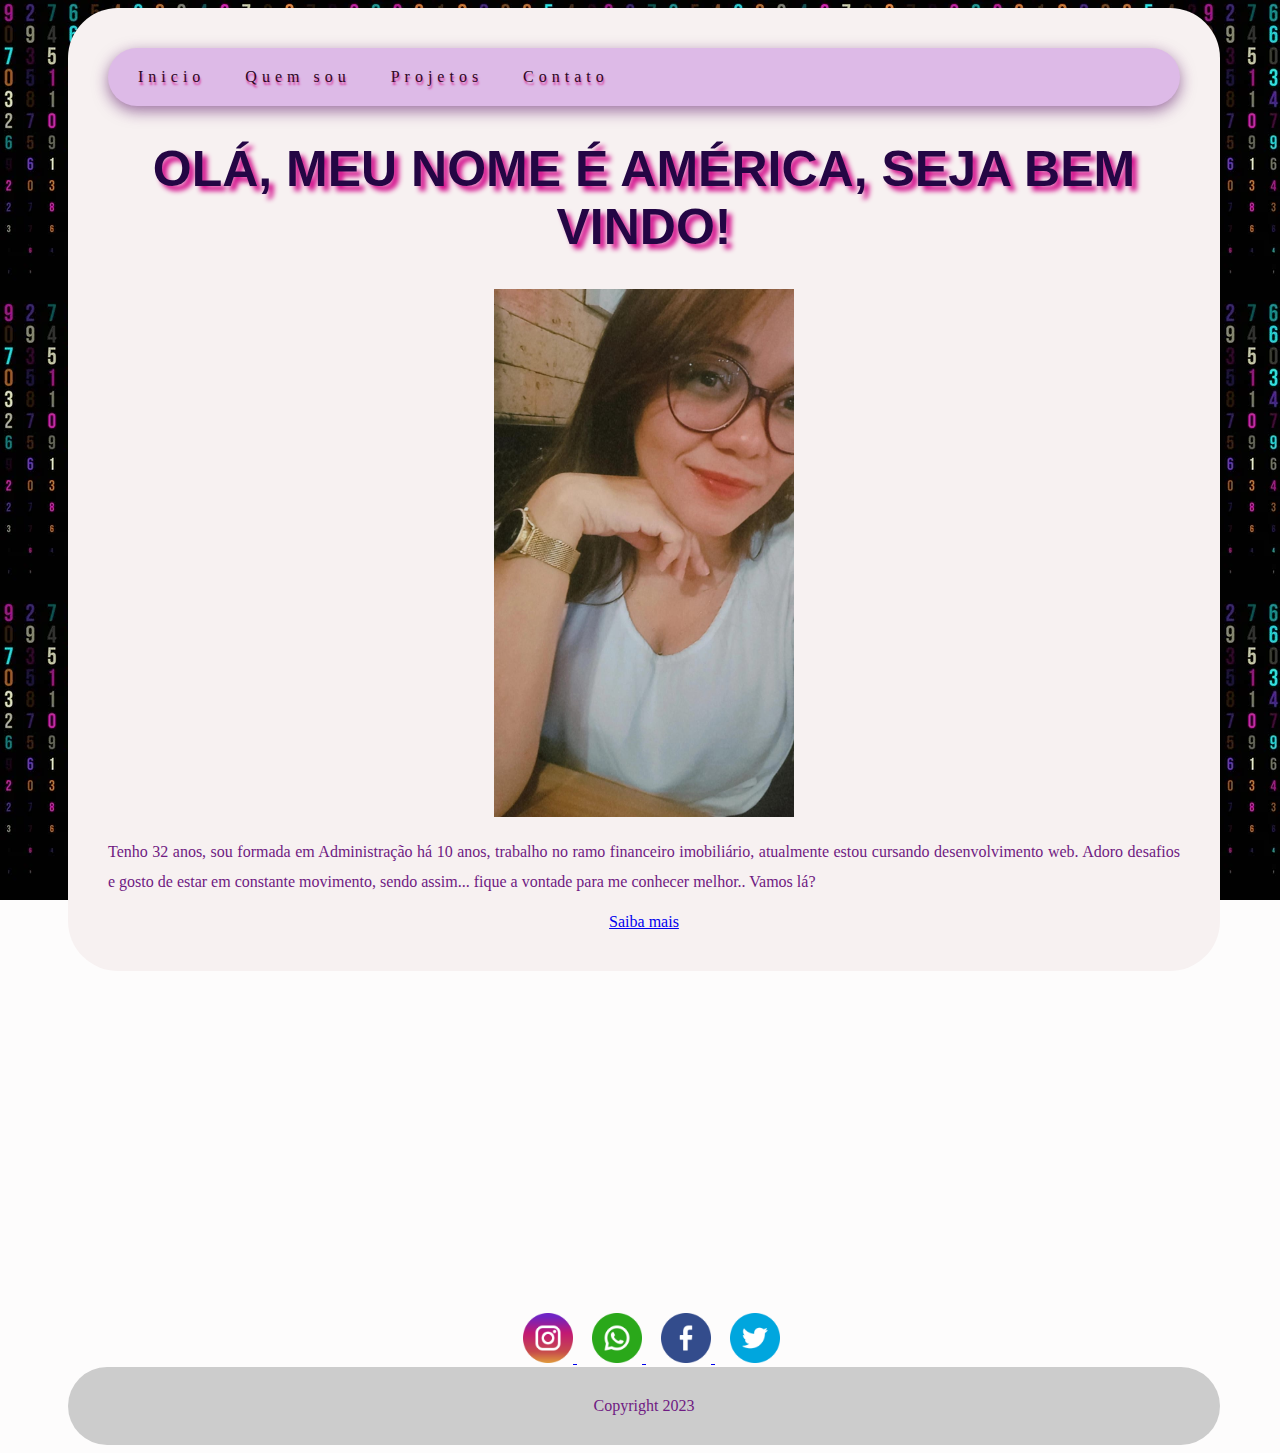
<file: index.html>
<!DOCTYPE html>
<html lang="pt-br">
<head>
    <meta charset="UTF-8">
    <meta name="viewport" content="width=device-width, initial-scale=1, shrink-to-fit=no">

    <link href="nome.css" rel="stylesheet" type="text/css" />

 <title>Desenvolvedor Front-End</title>
</head>


<body>
    <main>
    <header>

       
        
        <nav>

            <ul class="menu">

                <li><a href="index.html"> Inicio</a></li>
                <li><a href="quemsou.html"> Quem sou</a></li>
                <li><a href="projeto"> Projetos</a></li>
                <li><a href="contato.html">Contato</a></li>
            </ul>
        
        </nav>

        <div id="inicio">
            <h1> Olá, meu nome é América, seja bem vindo!</h1>
    <section>        
            <div>
                <img src="imagens/foto.jpg" width="300px">
            
        <div>
            <p> Tenho 32 anos, sou formada em Administração há 10 anos, trabalho no ramo financeiro imobiliário, atualmente estou cursando desenvolvimento web. Adoro desafios e gosto de estar em constante movimento, sendo assim...  fique a vontade para me conhecer melhor.. Vamos lá?</p>
            <a href="https://americarios.github.io/Curriculo/">Saiba mais</a>

        </div>    
        


    </header>
    </main>    
<br>
<br>
<br>
<br>
<br>
<br>
<br>
<br>
<br>
<br>
<br>
<br>
<br>
<br>
<br>
<br>
<br>
<br>
<br>
    <div>
        <a href="https://www.instagram.com/america.rios/"> <img src="imagens/instagram.png" style="width:50px;height:50px;margin-left:15px;"> </a>
        <a href="https://www.instagram.com/america.rios/"> <img src="imagens/whatsapp.png" style="width:50px;height:50px;margin-left:15px;"> </a>
        <a href="https://www.instagram.com/america.rios/"> <img src="imagens/facebook.png" style="width:50px;height:50px;margin-left:15px;"> </a>
        <a href="https://www.instagram.com/america.rios/"> <img src="imagens/twitter.png" style="width:50px;height:50px;margin-left:15px;"> </a>
      
    </div>

    <footer> Copyright 2023 </footer>
</body>
</html>
</file>
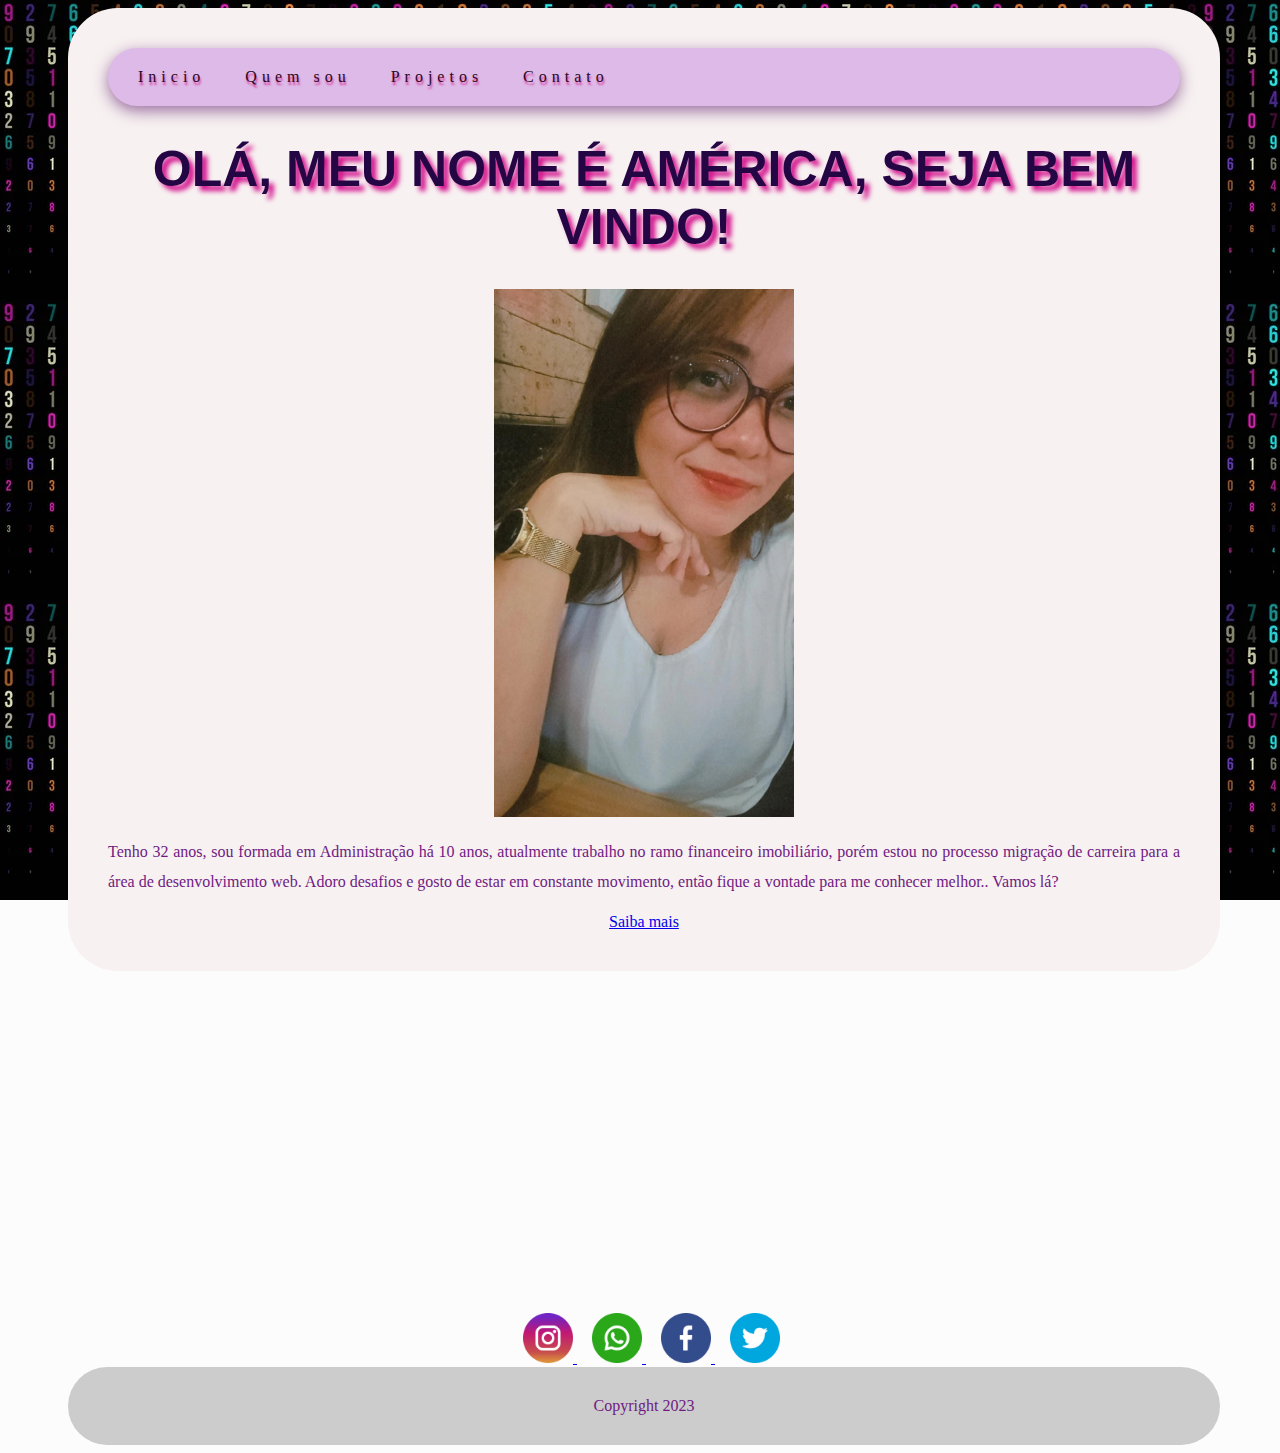
<file: PORTIFOLIO/index.html>
<!DOCTYPE html>
<html lang="pt-br">
<head>
    <meta charset="UTF-8">
    <meta name="viewport" content="width=device-width, initial-scale=1.0">

    <link href="nome.css" rel="stylesheet" type="text/css" />

 <title>Desenvolvedor Front-End</title>
</head>


<body>
    <main>
    <header>

       
        
        <nav>

            <ul class="menu">

                <li><a href="index.html"> Inicio</a></li>
                <li><a href="quemsou.html"> Quem sou</a></li>
                <li><a href="projeto"> Projetos</a></li>
                <li><a href="contato.html">Contato</a></li>
            </ul>
        
        </nav>

        <div id="inicio">
            <h1> Olá, meu nome é América, seja bem vindo!</h1>
    <section>        
            <div>
                <img src="imagens/foto.jpg" width="300px">
            
        <div>
            <p> Tenho 32 anos, sou formada em Administração há 10 anos, atualmente trabalho no ramo financeiro imobiliário, porém estou no processo migração de carreira para a área de desenvolvimento web. Adoro desafios e gosto de estar em constante movimento, então fique a vontade para me conhecer melhor.. Vamos lá?</p>
            <a href="https://americarios.github.io/Curriculo/">Saiba mais</a>

        </div>    
        


    </header>
    </main>    
<br>
<br>
<br>
<br>
<br>
<br>
<br>
<br>
<br>
<br>
<br>
<br>
<br>
<br>
<br>
<br>
<br>
<br>
<br>
    <div>
        <a href="https://www.instagram.com/america.rios/"> <img src="imagens/instagram.png" style="width:50px;height:50px;margin-left:15px;"> </a>
        <a href="https://www.instagram.com/america.rios/"> <img src="imagens/whatsapp.png" style="width:50px;height:50px;margin-left:15px;"> </a>
        <a href="https://www.instagram.com/america.rios/"> <img src="imagens/facebook.png" style="width:50px;height:50px;margin-left:15px;"> </a>
        <a href="https://www.instagram.com/america.rios/"> <img src="imagens/twitter.png" style="width:50px;height:50px;margin-left:15px;"> </a>
      
    </div>

    <footer> Copyright 2023 </footer>
</body>
</html>
</file>
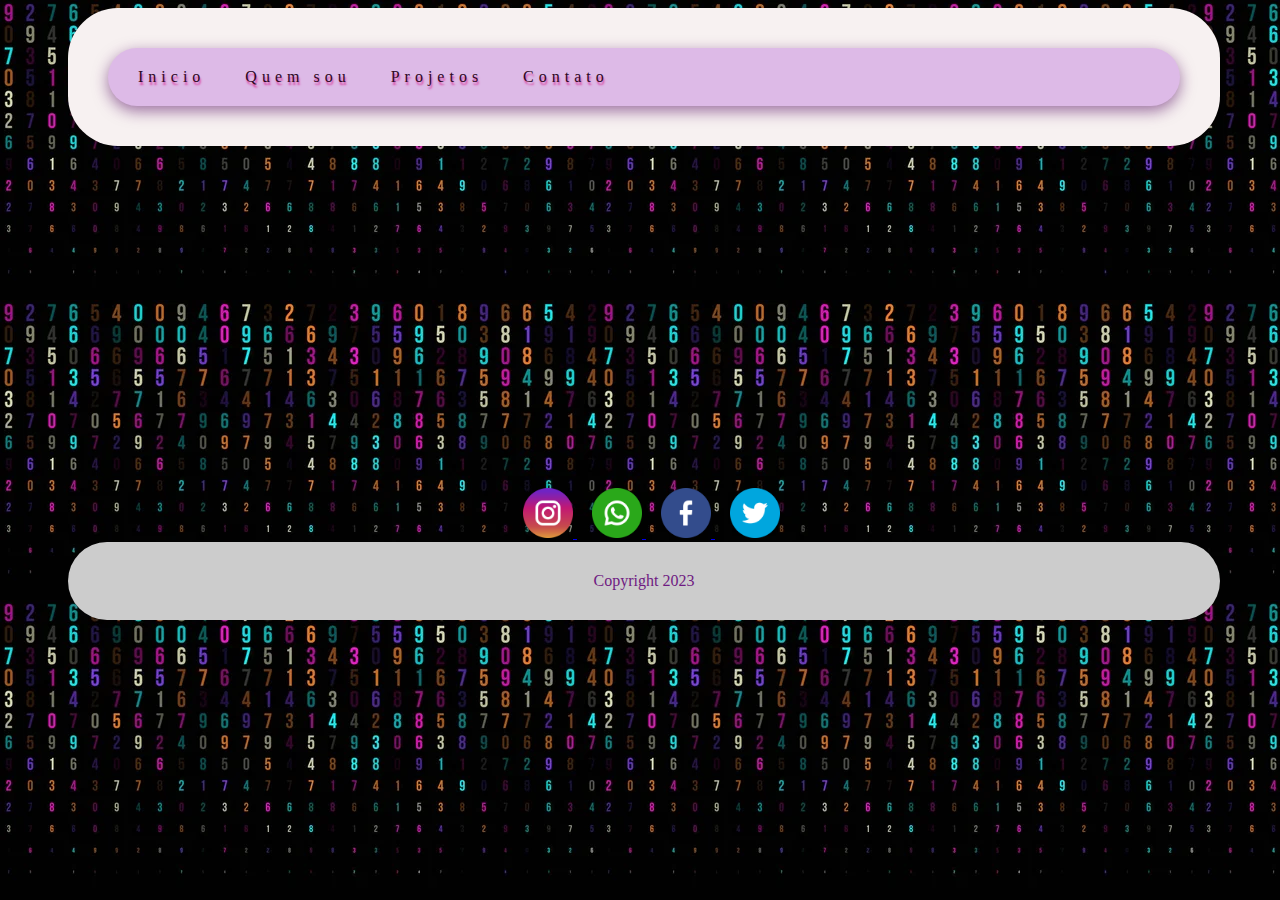
<file: contato.html>
<!DOCTYPE html>
<html lang="pt-br">
<head>
    <meta charset="UTF-8">
    <meta name="viewport" content="width=device-width, initial-scale=1, shrink-to-fit=no">

    <link href="nome.css" rel="stylesheet" type="text/css" />

 <title>Desenvolvedor Front-End</title>
</head>


<body>
    <main>
    <header>

       
        
        <nav>

            <ul class="menu">

                <li><a href="index.html"> Inicio</a></li>
                <li><a href="quemsou.html"> Quem sou</a></li>
                <li><a href="projeto"> Projetos</a></li>
                <li><a href="contato.html">Contato</a></li>
            </ul>
        
        </nav>

    </header>
    </main>    
<br>
<br>
<br>
<br>
<br>
<br>
<br>
<br>
<br>
<br>
<br>
<br>
<br>
<br>
<br>
<br>
<br>
<br>
<br>
    <div>
        <a href="https://www.instagram.com/america.rios/"> <img src="imagens/instagram.png" style="width:50px;height:50px;margin-left:15px;"> </a>
        <a href="https://www.instagram.com/america.rios/"> <img src="imagens/whatsapp.png" style="width:50px;height:50px;margin-left:15px;"> </a>
        <a href="https://www.instagram.com/america.rios/"> <img src="imagens/facebook.png" style="width:50px;height:50px;margin-left:15px;"> </a>
        <a href="https://www.instagram.com/america.rios/"> <img src="imagens/twitter.png" style="width:50px;height:50px;margin-left:15px;"> </a>
      
    </div>

    <footer> Copyright 2023 </footer>
</body>
</html>
</file>
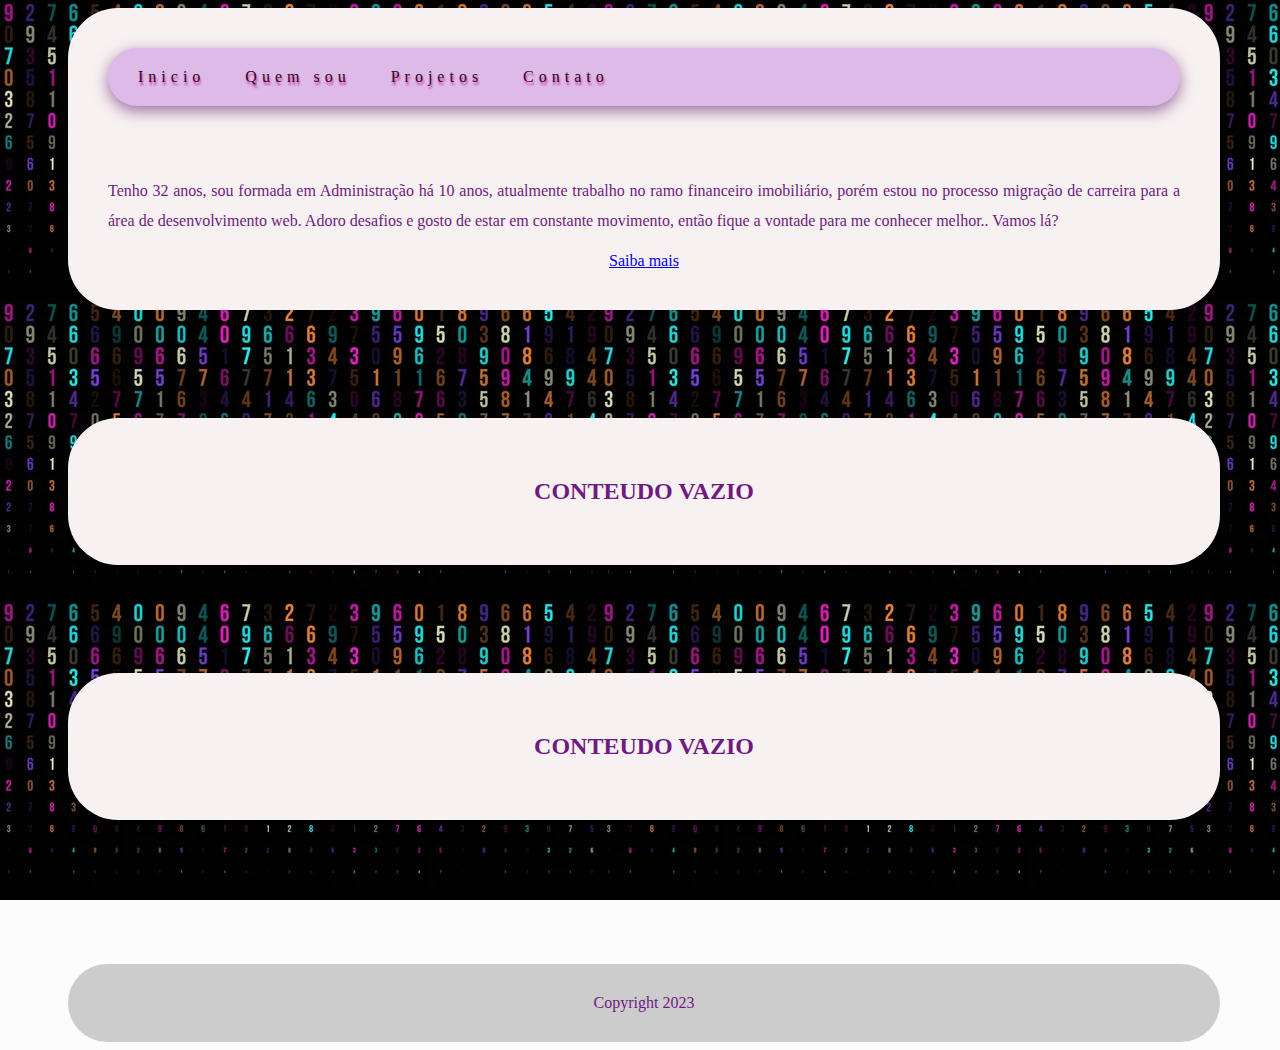
<file: quemsou.html>
<!DOCTYPE html>
<html lang="en">
<head>
    <meta charset="UTF-8">
    <meta name="viewport" content="width=device-width, initial-scale=1, shrink-to-fit=no">
    

    <link href="estilo.css" rel="stylesheet" type="text/css" />

    
    <title>Quem sou</title>
</head>



<body>
    <main>
        <header>
    
           
            
            <nav>
    
                <ul class="menu">
    
                    <li><a href="index.html"> Inicio</a></li>
                    <li><a href="quemsou.html"> Quem sou</a></li>
                    <li><a href="projeto"> Projetos</a></li>
                    <li><a href="contato.html">Contato</a></li>
                </ul>
            
            </nav>
    <br>
    <br>
    <br>
         
            <div>
                <p> Tenho 32 anos, sou formada em Administração há 10 anos, atualmente trabalho no ramo financeiro imobiliário, porém estou no processo migração de carreira para a área de desenvolvimento web. Adoro desafios e gosto de estar em constante movimento, então fique a vontade para me conhecer melhor.. Vamos lá?</p>
                <a href="https://americarios.github.io/Curriculo/">Saiba mais</a>
    
            </div>    
            
    
    
        </header>
        </main> 


    <br>
    <br>
    <br>
    <br>
    <br>
    <br>
        <main>
    
                <div class="textos">
                    <section>
                        <article>
                                <header> 
                                    <h2> CONTEUDO VAZIO  </h2>
                                
                                </header>
    
    
                        </article>
    
                    </section>
    <br>
    <br>
    <br>
    <br>
    <br>
    <br>
                    <section>
                        <article>
                                <header> 
    
                                    <h2> CONTEUDO VAZIO  </h2>
                                
                                </header>
    
    
                        </article>
    
                    </section>
    
    
    
                </div>
    
    
    
    
    
    
    
        </main>
    <br>
    <br>
    <br>
    <br>
    <br>
    <br>
    <br>
    <br>
    <footer> Copyright 2023 </footer>

</body>
</html>
</file>
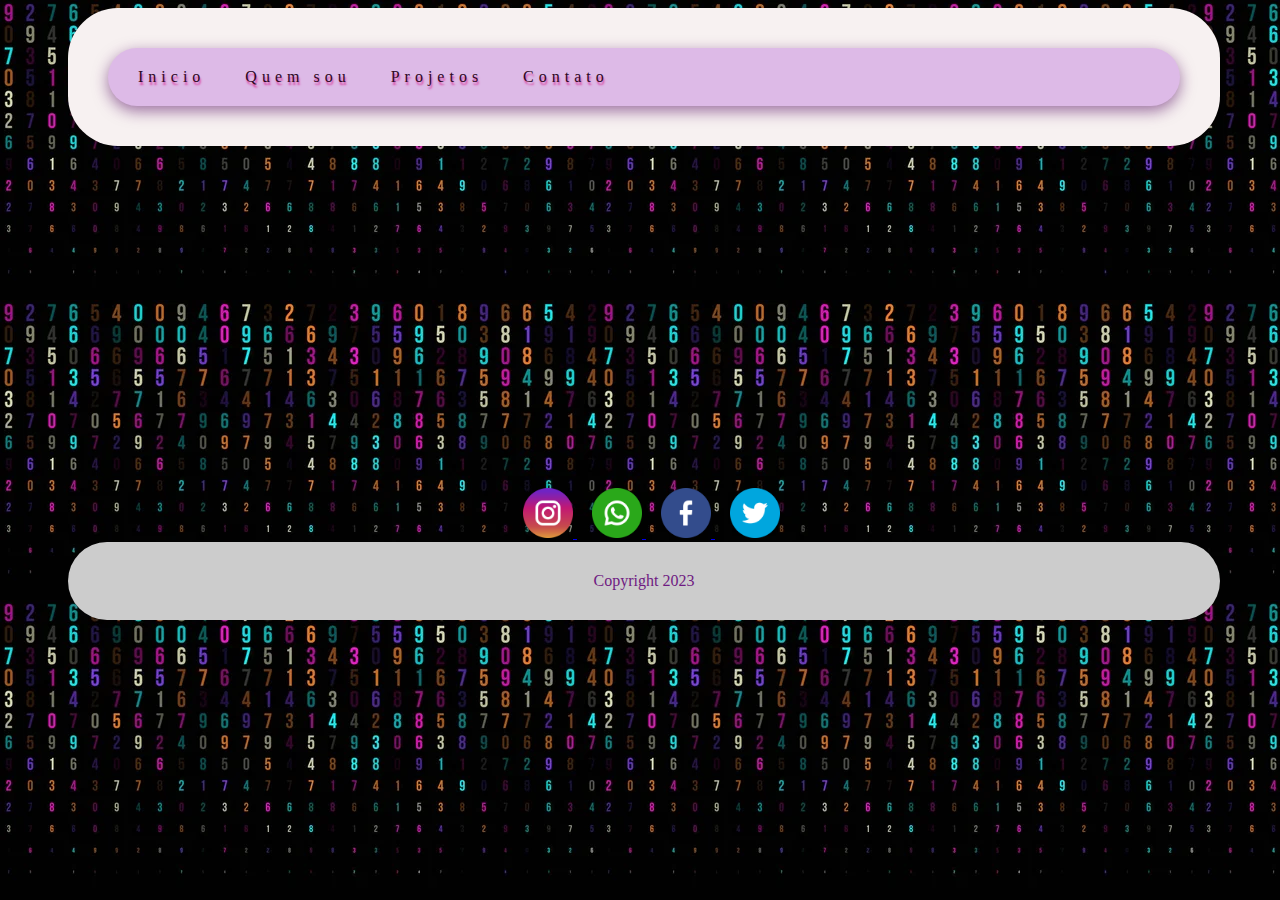
<file: PORTIFOLIO/contato.html>
<!DOCTYPE html>
<html lang="pt-br">
<head>
    <meta charset="UTF-8">
    <meta name="viewport" content="width=device-width, initial-scale=1.0">

    <link href="nome.css" rel="stylesheet" type="text/css" />

 <title>Desenvolvedor Front-End</title>
</head>


<body>
    <main>
    <header>

       
        
        <nav>

            <ul class="menu">

                <li><a href="index.html"> Inicio</a></li>
                <li><a href="quemsou.html"> Quem sou</a></li>
                <li><a href="projeto"> Projetos</a></li>
                <li><a href="contato.html">Contato</a></li>
            </ul>
        
        </nav>

    </header>
    </main>    
<br>
<br>
<br>
<br>
<br>
<br>
<br>
<br>
<br>
<br>
<br>
<br>
<br>
<br>
<br>
<br>
<br>
<br>
<br>
    <div>
        <a href="https://www.instagram.com/america.rios/"> <img src="imagens/instagram.png" style="width:50px;height:50px;margin-left:15px;"> </a>
        <a href="https://www.instagram.com/america.rios/"> <img src="imagens/whatsapp.png" style="width:50px;height:50px;margin-left:15px;"> </a>
        <a href="https://www.instagram.com/america.rios/"> <img src="imagens/facebook.png" style="width:50px;height:50px;margin-left:15px;"> </a>
        <a href="https://www.instagram.com/america.rios/"> <img src="imagens/twitter.png" style="width:50px;height:50px;margin-left:15px;"> </a>
      
    </div>

    <footer> Copyright 2023 </footer>
</body>
</html>
</file>
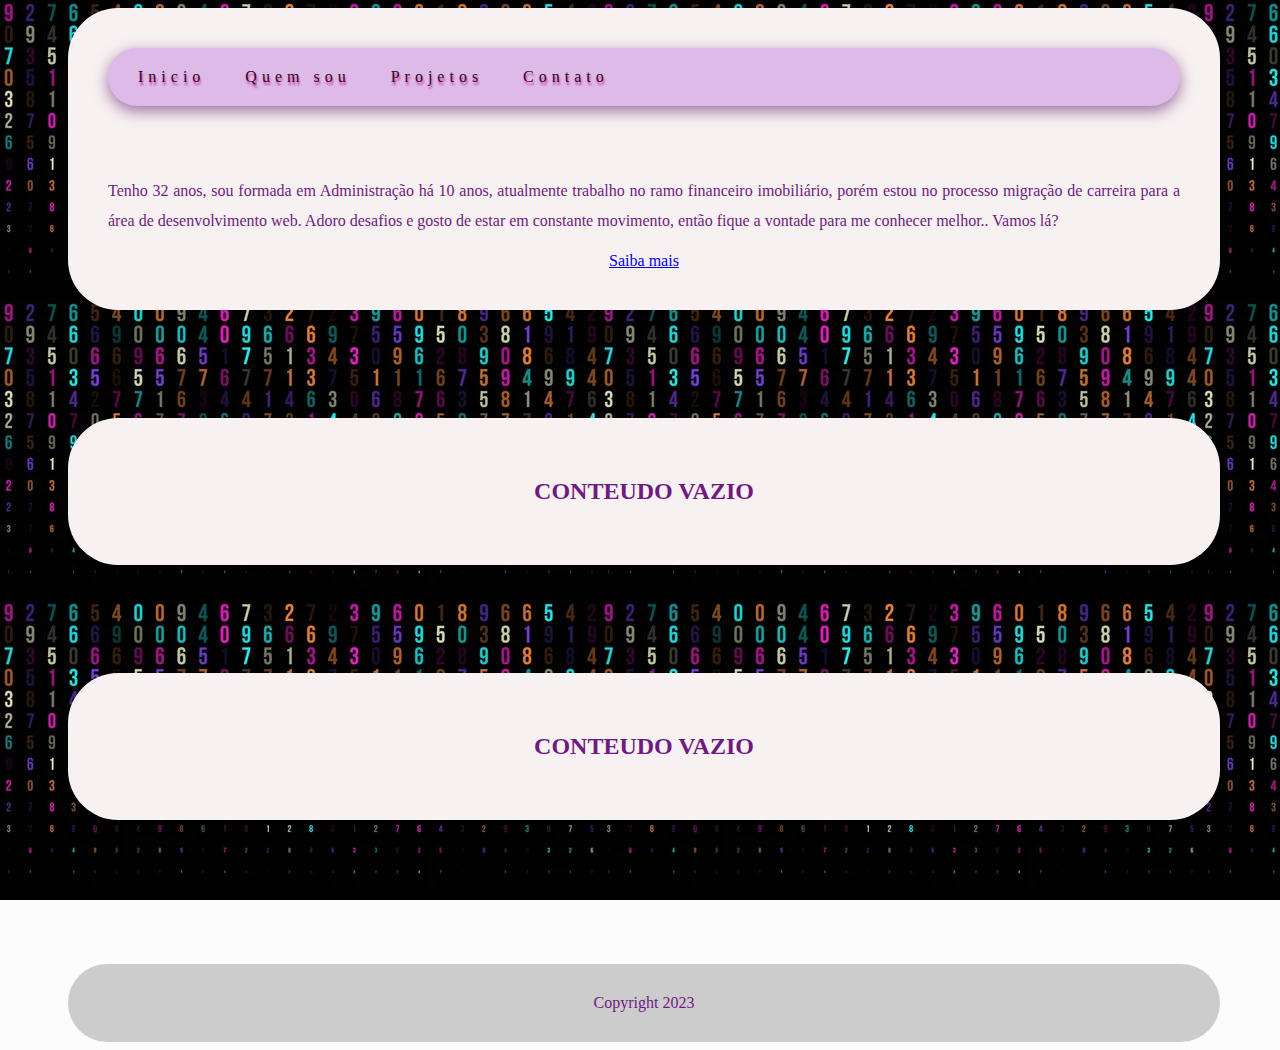
<file: PORTIFOLIO/quemsou.html>
<!DOCTYPE html>
<html lang="en">
<head>
    <meta charset="UTF-8">
    <meta name="viewport" content="width=device-width, initial-scale=1.0">
    

    <link href="estilo.css" rel="stylesheet" type="text/css" />

    
    <title>Quem sou</title>
</head>



<body>
    <main>
        <header>
    
           
            
            <nav>
    
                <ul class="menu">
    
                    <li><a href="index.html"> Inicio</a></li>
                    <li><a href="quemsou.html"> Quem sou</a></li>
                    <li><a href="projeto"> Projetos</a></li>
                    <li><a href="contato.html">Contato</a></li>
                </ul>
            
            </nav>
    <br>
    <br>
    <br>
         
            <div>
                <p> Tenho 32 anos, sou formada em Administração há 10 anos, atualmente trabalho no ramo financeiro imobiliário, porém estou no processo migração de carreira para a área de desenvolvimento web. Adoro desafios e gosto de estar em constante movimento, então fique a vontade para me conhecer melhor.. Vamos lá?</p>
                <a href="https://americarios.github.io/Curriculo/">Saiba mais</a>
    
            </div>    
            
    
    
        </header>
        </main> 


    <br>
    <br>
    <br>
    <br>
    <br>
    <br>
        <main>
    
                <div class="textos">
                    <section>
                        <article>
                                <header> 
                                    <h2> CONTEUDO VAZIO  </h2>
                                
                                </header>
    
    
                        </article>
    
                    </section>
    <br>
    <br>
    <br>
    <br>
    <br>
    <br>
                    <section>
                        <article>
                                <header> 
    
                                    <h2> CONTEUDO VAZIO  </h2>
                                
                                </header>
    
    
                        </article>
    
                    </section>
    
    
    
                </div>
    
    
    
    
    
    
    
        </main>
    <br>
    <br>
    <br>
    <br>
    <br>
    <br>
    <br>
    <br>
    <footer> Copyright 2023 </footer>

</body>
</html>
</file>
<file: nome.css>
body{

    width: 90%;
    padding-inline: 60px;
    color: rgb(111, 26, 130);
    background-image: url('imagens/fundo.jpg');
    background-color: rgba(238, 224, 224, 0.1);
    text-align: center;
    background-attachment: fixed;


    
    }
    
    
    header {
    background-color: #f7f1f1;
    padding: 40px;
    background-repeat: no-repeat;
    border-radius: 50px;

 
    }
    
    
    h1{
    font-size: 50px;
    font-family: Arial, Helvetica, sans-serif;
    text-shadow: 5px 5px 5px rgb(211, 16, 140);
    color: rgb(36, 6, 68);
    text-transform: uppercase;
    
    
    }



    p{
        text-align: justify;
        line-height: 30px;



    }
    


    ul.menu {
        list-style: none;
        margin: auto;
        padding: 10px;
        background-color: rgb(221, 186, 231);
        display: flex;
        border-radius: 40px;
        letter-spacing: 5px;
        text-shadow: 1px 3px 2px rgb(216, 60, 159);
        box-shadow: 0 5px 15px rgba(94, 24, 105, 0.6);

       
      }
      
      /* Estilos para os itens do menu */
      ul.menu li {
        margin: 0;
        padding: 10px 20px;


    }
      
      /* Estilos para os links do menu */
      ul.menu li a {
        text-decoration: none;
        color: #2e0724;
        cursor: pointer;

     
      }

      footer {
            background-color: #ccc;
            padding: 30px;
            border-radius: 50px;

      }
</file>
<file: PORTIFOLIO/nome.css>
body{

    width: 90%;
    padding-inline: 60px;
    color: rgb(111, 26, 130);
    background-image: url('imagens/fundo.jpg');
    background-color: rgba(238, 224, 224, 0.1);
    text-align: center;
    background-attachment: fixed;


    
    }
    
    
    header {
    background-color: #f7f1f1;
    padding: 40px;
    background-repeat: no-repeat;
    border-radius: 50px;

 
    }
    
    
    h1{
    font-size: 50px;
    font-family: Arial, Helvetica, sans-serif;
    text-shadow: 5px 5px 5px rgb(211, 16, 140);
    color: rgb(36, 6, 68);
    text-transform: uppercase;
    
    
    }



    p{
        text-align: justify;
        line-height: 30px;



    }
    


    ul.menu {
        list-style: none;
        margin: auto;
        padding: 10px;
        background-color: rgb(221, 186, 231);
        display: flex;
        border-radius: 40px;
        letter-spacing: 5px;
        text-shadow: 1px 3px 2px rgb(216, 60, 159);
        box-shadow: 0 5px 15px rgba(94, 24, 105, 0.6);

       
      }
      
      /* Estilos para os itens do menu */
      ul.menu li {
        margin: 0;
        padding: 10px 20px;


    }
      
      /* Estilos para os links do menu */
      ul.menu li a {
        text-decoration: none;
        color: #2e0724;
        cursor: pointer;

     
      }

      footer {
            background-color: #ccc;
            padding: 30px;
            border-radius: 50px;

      }
</file>
<file: estilo.css>
body{

  width: 90%;
  padding-inline: 60px;
  color: rgb(111, 26, 130);
  background-image: url('imagens/fundo.jpg');
  background-color: rgba(238, 224, 224, 0.1);
  text-align: center;
  background-attachment: fixed;


  
  }
  
  
  header {
  background-color: #f7f1f1;
  padding: 40px;
  background-repeat: no-repeat;
  border-radius: 50px;


  }
  
  
  h1{
  font-size: 50px;
  font-family: Arial, Helvetica, sans-serif;
  text-shadow: 5px 5px 5px rgb(211, 16, 140);
  color: rgb(36, 6, 68);
  text-transform: uppercase;
  
  
  }



  p{
      text-align: justify;
      line-height: 30px;



  }
  


  ul.menu {
      list-style: none;
      margin: auto;
      padding: 10px;
      background-color: rgb(221, 186, 231);
      display: flex;
      border-radius: 40px;
      letter-spacing: 5px;
      text-shadow: 1px 3px 2px rgb(216, 60, 159);
      box-shadow: 0 5px 15px rgba(94, 24, 105, 0.6);

     
    }
    
    /* Estilos para os itens do menu */
    ul.menu li {
      margin: 0;
      padding: 10px 20px;


  }
    
    /* Estilos para os links do menu */
    ul.menu li a {
      text-decoration: none;
      color: #2e0724;
      cursor: pointer;

   
    }

    footer {
          background-color: #ccc;
          padding: 30px;
          border-radius: 50px;

    }

    img {
      border-radius: 50px;



    }
</file>
<file: PORTIFOLIO/estilo.css>
body{

  width: 90%;
  padding-inline: 60px;
  color: rgb(111, 26, 130);
  background-image: url('imagens/fundo.jpg');
  background-color: rgba(238, 224, 224, 0.1);
  text-align: center;
  background-attachment: fixed;


  
  }
  
  
  header {
  background-color: #f7f1f1;
  padding: 40px;
  background-repeat: no-repeat;
  border-radius: 50px;


  }
  
  
  h1{
  font-size: 50px;
  font-family: Arial, Helvetica, sans-serif;
  text-shadow: 5px 5px 5px rgb(211, 16, 140);
  color: rgb(36, 6, 68);
  text-transform: uppercase;
  
  
  }



  p{
      text-align: justify;
      line-height: 30px;



  }
  


  ul.menu {
      list-style: none;
      margin: auto;
      padding: 10px;
      background-color: rgb(221, 186, 231);
      display: flex;
      border-radius: 40px;
      letter-spacing: 5px;
      text-shadow: 1px 3px 2px rgb(216, 60, 159);
      box-shadow: 0 5px 15px rgba(94, 24, 105, 0.6);

     
    }
    
    /* Estilos para os itens do menu */
    ul.menu li {
      margin: 0;
      padding: 10px 20px;


  }
    
    /* Estilos para os links do menu */
    ul.menu li a {
      text-decoration: none;
      color: #2e0724;
      cursor: pointer;

   
    }

    footer {
          background-color: #ccc;
          padding: 30px;
          border-radius: 50px;

    }

    img {
      border-radius: 50px;



    }
</file>
